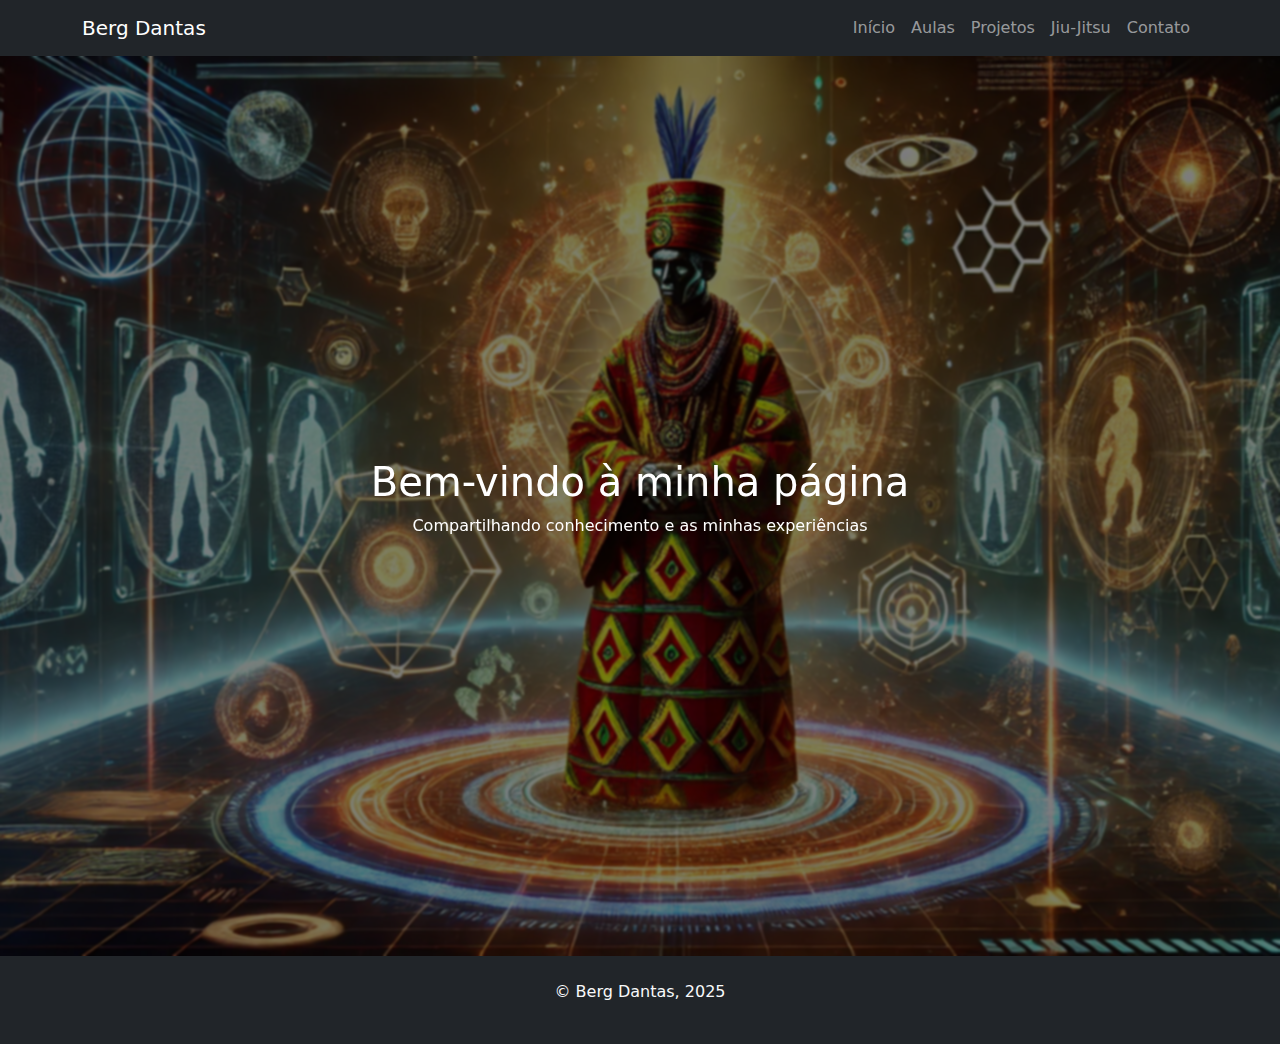
<file: index.html>
<!DOCTYPE html>
<html lang="pt-br">
    <head>
        <meta charset="UTF-8">
        <meta name="viewport" content="width=device-width, initial-scale=1">
        <title>Berg Dantas</title>
        <link href="https://cdn.jsdelivr.net/npm/bootstrap@5.3.0/dist/css/bootstrap.min.css" rel="stylesheet">
        <link href="css/style.css" rel="stylesheet">
        <script src="https://cdn.jsdelivr.net/npm/bootstrap@5.3.0/dist/js/bootstrap.bundle.min.js" refer></script>
    </head>
    <body>
        <nav class="navbar navbar-expand-lg navbar-dark bg-dark fixed-top">
            <div class="container">
                <a class="navbar-brand" href="#">Berg Dantas</a>
                <button class="navbar-toggler" type="button" data-bs-toggle="collapse" data-bs-target="#navbarNav">
                    <span class="navbar-toggler-icon"></span>
                </button>
                <div class="collapse navbar-collapse" id="navbarNav">
                    <ul class="navbar-nav ms-auto">
                        <li class="nav-item"><a class="nav-link" href="./index.html">Início</a></li>
                        <li class="nav-item"><a class="nav-link" href="#">Aulas</a></li>
                        <li class="nav-item"><a class="nav-link" href="html/projetos.html">Projetos</a></li>
                        <li class="nav-item"><a class="nav-link" href="#">Jiu-Jitsu</a></li>
                        <li class="nav-item"><a class="nav-link" href="#">Contato</a></li>
                    </ul>
                </div>
            </div>
        </nav>
        
        <header id="inicio" class="hero">
            <div class="hero-content">
                <h1>Bem-vindo à minha página</h1>
                <p>Compartilhando conhecimento e as minhas experiências</p>
            </div>
        </header>
            
        <footer class="text-center py-4 bg-dark text-light">
            <p>&copy; Berg Dantas, 2025</p>
        </footer>
    </body>
</html>
</file>
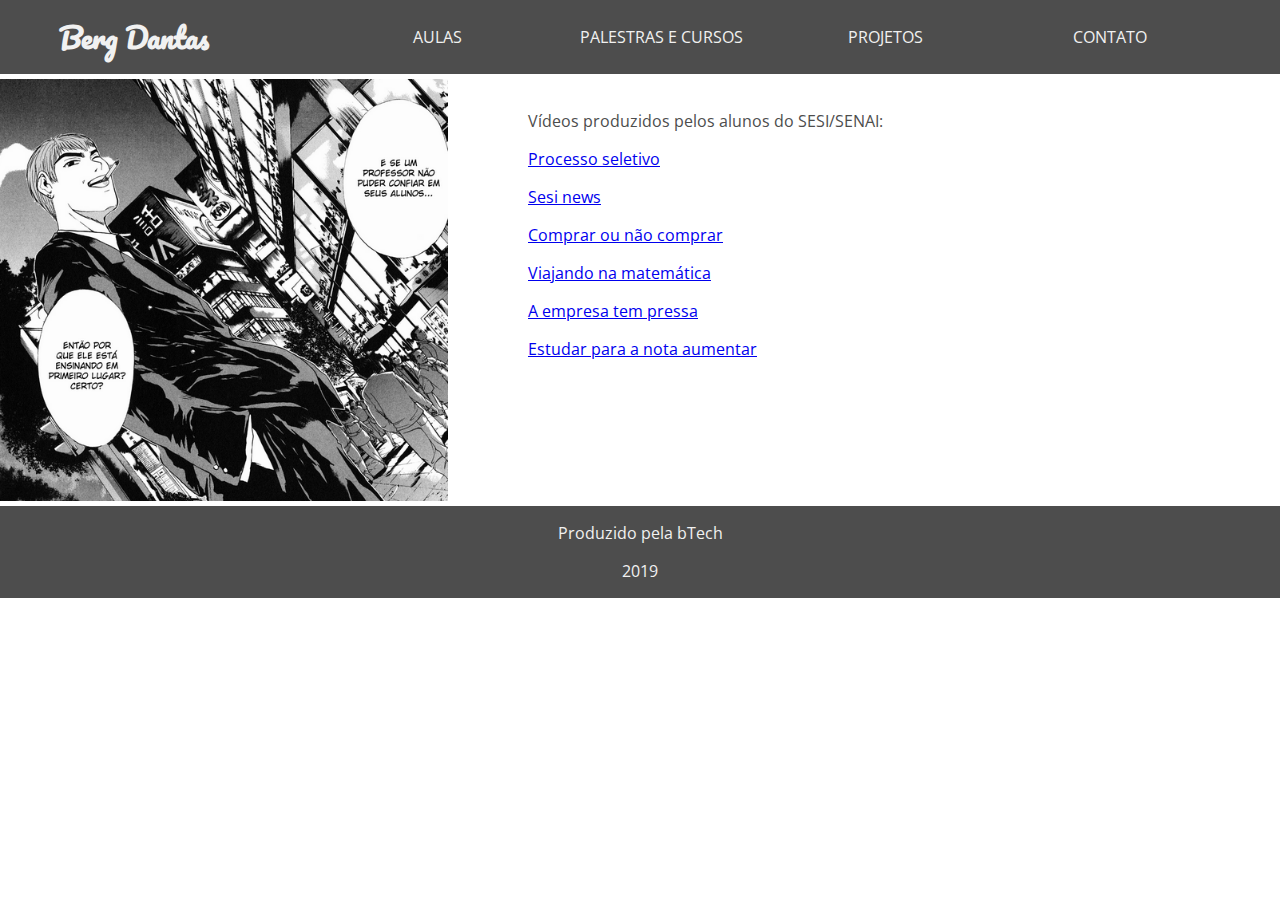
<file: festival.html>
<!DOCTYPE html>
<html lang="pt-br">

<head>
    <meta charset="utf-8" />
    <!-- FONTE ONLINE -->
    <link href='https://fonts.googleapis.com/css?family=Open+Sans:400,700|Roboto+Slab:400,700|Pacifico' rel='stylesheet' type='text/css' />
    <!-- CSS -->
    <link rel="stylesheet" href="css/pageDefinitions.css" />
    <link rel="stylesheet" href="css/menus.css" />
    <meta charset="utf-8">
    <title>Berg Dantas</title>
</head>

<body>
    <!-- CABEÇALHO -->
    <nav class="menuPrincipal">
        <a href="../index.html"> Berg Dantas </a>
        <ul>
            <li> <a href="aulas.html"> AULAS </a></li>
            <li> <a href="palestras_e_cursos.html"> PALESTRAS E CURSOS </a></li>
            <li> <a href="projetos.html"> PROJETOS  </a></li>
            <li> <a href="contato.html"> CONTATO </a></li>
        </ul>
    </nav>
    <!-- CABEÇALHO -->
    <header>
    </header>


    <section class="fotoInicial">
        <img src="images/bg.png" width="100%" />
    </section>
    <section class="txtInicial">
        <p>Vídeos produzidos pelos alunos do SESI/SENAI:</p>
        <p><a href="https://www.youtube.com/watch?v=Nfc-JS5t88c&list=PLiBUAR5Cdi63fuoXIZr7rT44N2dtn5l-B&index=3">Processo seletivo</a></p>
        <p><a href="https://www.youtube.com/watch?v=iBG_j28Cx0o&list=PLiBUAR5Cdi63fuoXIZr7rT44N2dtn5l-B&index=11">Sesi news</a></p>
        <p><a href="https://www.youtube.com/watch?v=DE8xA7H_qcs&list=PLiBUAR5Cdi63fuoXIZr7rT44N2dtn5l-B&index=15">Comprar ou não comprar</a></p>
        <p><a href="https://www.youtube.com/watch?v=bDSsrfgSgGo&list=PLiBUAR5Cdi63fuoXIZr7rT44N2dtn5l-B&index=18">Viajando na matemática</a></p>
        <p><a href="https://www.youtube.com/watch?v=4tSVs5TpZJw&list=PLiBUAR5Cdi63fuoXIZr7rT44N2dtn5l-B&index=19">A empresa tem pressa</a></p>
        <p><a href="https://www.youtube.com/watch?v=lfzj4cCVpO0&list=PLiBUAR5Cdi63fuoXIZr7rT44N2dtn5l-B&index=20">Estudar para a nota aumentar</a></p>
    </section>
    <footer class="fimDaPagina">
        <p>Produzido pela bTech</p>
        <p>2019</p>
    </footer>
</body>

</html>
</file>
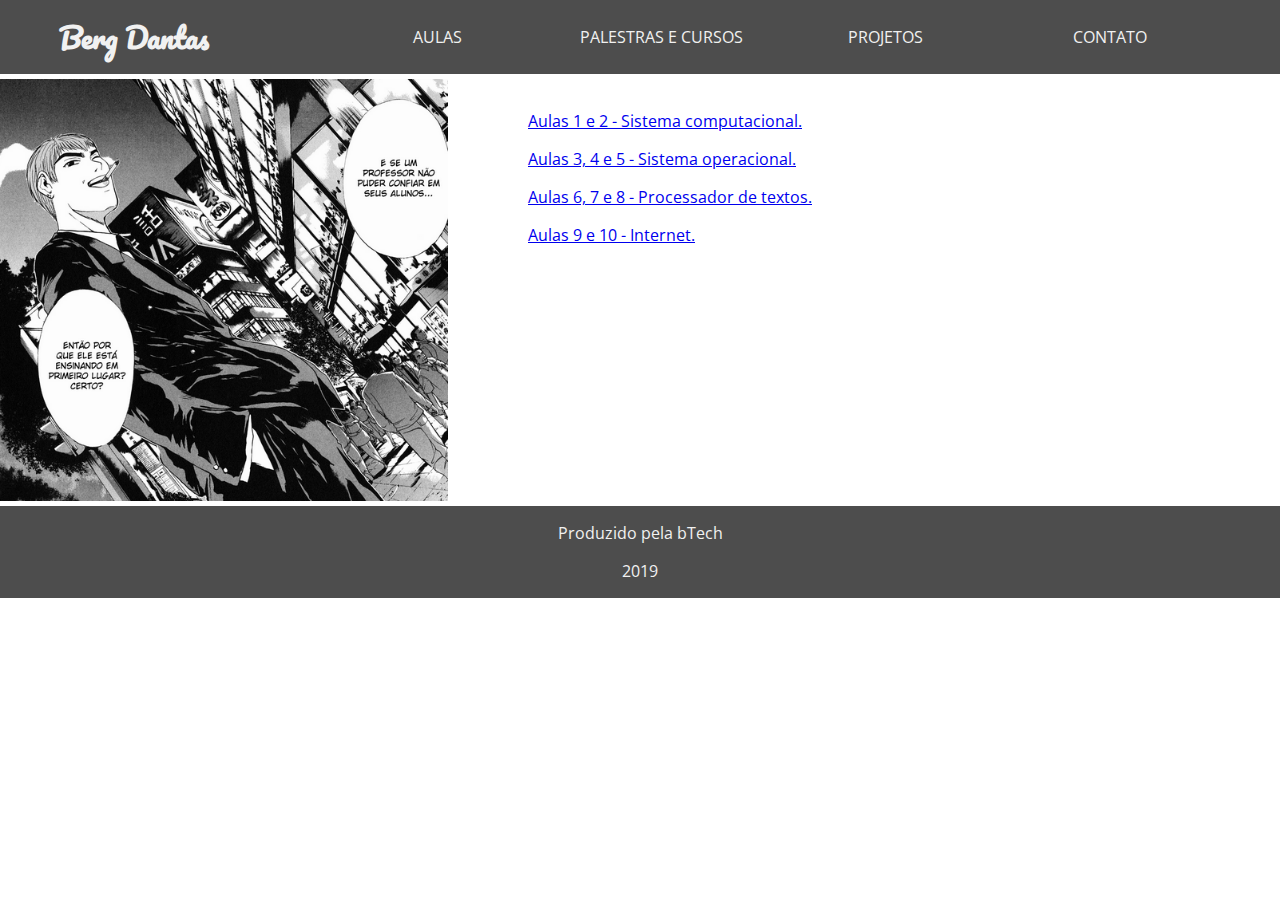
<file: html/2020_CT.html>
<!DOCTYPE html>
<html lang="pt-br">
  <head>
    <meta charset="utf-8"/>
    <!-- FONTE ONLINE -->
    <link href='https://fonts.googleapis.com/css?family=Open+Sans:400,700|Roboto+Slab:400,700|Pacifico' rel='stylesheet' type='text/css'/>
    <!-- CSS -->
    <link rel="stylesheet" href="../css/pageDefinitions.css"/>
    <link rel="stylesheet" href="../css/menus.css"/>
    <meta charset="utf-8">
    <title>Berg Dantas</title>
  </head>
  <body>
    <!-- CABEÇALHO -->
    <nav class="menuPrincipal">
      <a href="../index.html"> Berg Dantas </a>
      <ul>
        <li> <a href="aulas.html"> AULAS </a></li>
        <li> <a href="palestras_e_cursos.html"> PALESTRAS E CURSOS </a></li>
        <li> <a href="projetos.html"> PROJETOS  </a></li>
        <li> <a href="contato.html"> CONTATO </a></li>
      </ul>
    </nav>
    <!-- CABEÇALHO -->
    <header>
    </header>


    <section class="fotoInicial">
      <img src="../images/bg.png" width="100%"/>
    </section>
    <section class="txtInicial">
      <a href="https://www.dropbox.com/s/qxmqzxe5ym7dnos/01.pdf?dl=0"><p>Aulas 1 e 2 - Sistema computacional.</p></a>
      <a href="https://www.dropbox.com/s/hrdir4uqucazahw/02.pdf?dl=0"><p>Aulas 3, 4 e 5 - Sistema operacional.</p></a>
      <a href="https://www.dropbox.com/s/45x49enp014flq7/03.pdf?dl=0"><p>Aulas 6, 7 e 8 - Processador de textos.</p></a>
      <a href="https://www.dropbox.com/s/574c7jrc0i7lpci/04.pdf?dl=0"><p>Aulas 9 e 10 - Internet.</p></a>
    </section>

    <footer class="fimDaPagina">
      <p>Produzido pela bTech</p>
      <p>2019</p>
    </footer>

  </body>
</html>
</file>
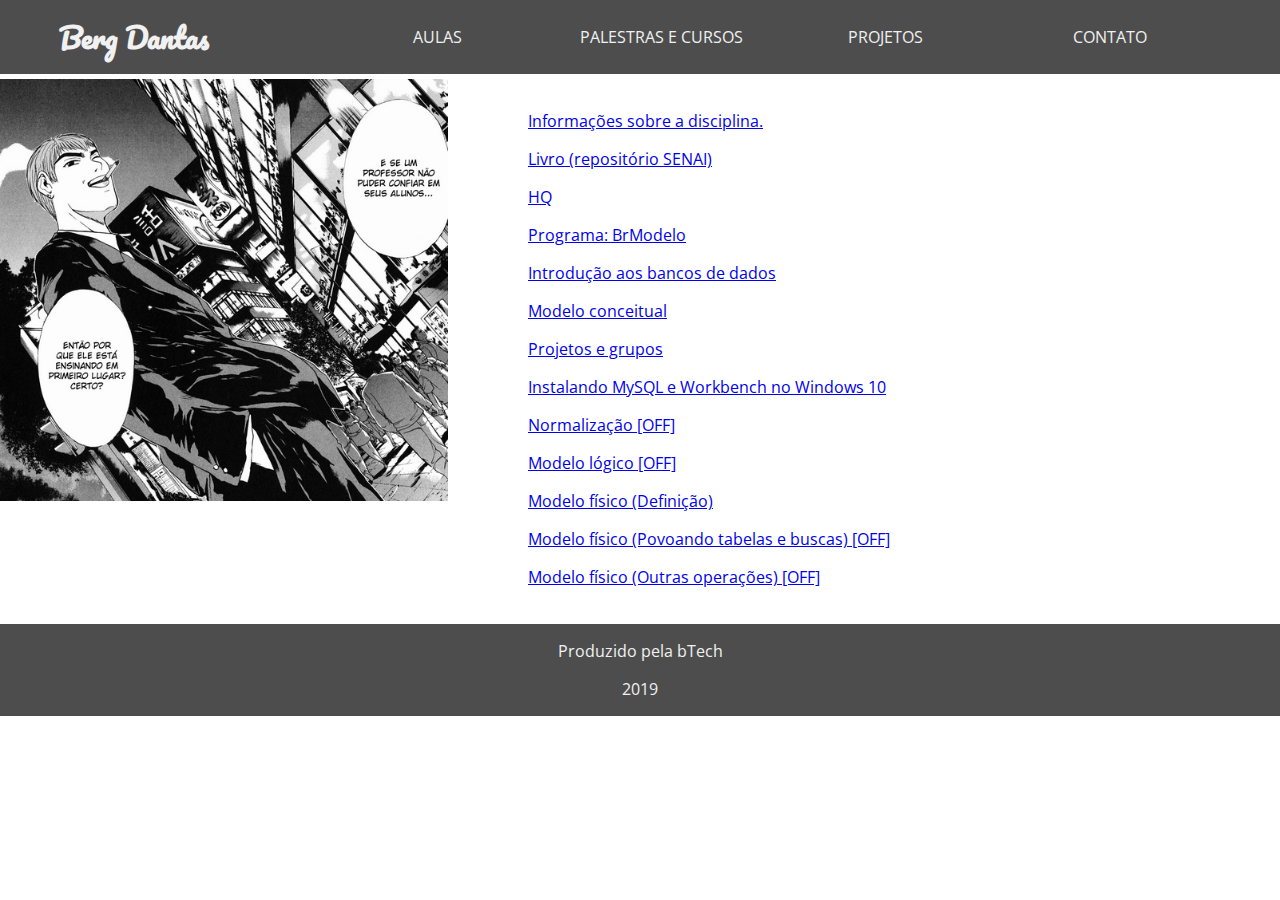
<file: html/2020_CT_BD.html>
<!DOCTYPE html>
<html lang="pt-br">

<head>
    <meta charset="utf-8" />
    <!-- FONTE ONLINE -->
    <link href='https://fonts.googleapis.com/css?family=Open+Sans:400,700|Roboto+Slab:400,700|Pacifico' rel='stylesheet' type='text/css' />
    <!-- CSS -->
    <link rel="stylesheet" href="../css/pageDefinitions.css" />
    <link rel="stylesheet" href="../css/menus.css" />
    <meta charset="utf-8">
    <title>Berg Dantas</title>
</head>

<body>
    <!-- CABEÇALHO -->
    <nav class="menuPrincipal">
        <a href="../index.html"> Berg Dantas </a>
        <ul>
            <li> <a href="aulas.html"> AULAS </a></li>
            <li> <a href="palestras_e_cursos.html"> PALESTRAS E CURSOS </a></li>
            <li> <a href="projetos.html"> PROJETOS  </a></li>
            <li> <a href="contato.html"> CONTATO </a></li>
        </ul>
    </nav>
    <!-- CABEÇALHO -->
    <header>
    </header>


    <section class="fotoInicial">
        <img src="../images/bg.png" width="100%" />
    </section>
    <section class="txtInicial">
        <p><a href="https://www.dropbox.com/s/1n2r7l8id54qc8l/0%20content.pdf?dl=0">Informações sobre a disciplina.</a></p>
        <p><a href="https://digital.mflip.com.br/pub/senai/?numero=9949">Livro (repositório SENAI)</a></p>
        <p><a href="https://www.dropbox.com/s/h2uwg30ulp9qk9k/c1.pdf?dl=0">HQ</a></p>
        <p><a href="https://www.dropbox.com/s/kfj7h3fel0jlmrw/brModelo.jar?dl=0">Programa: BrModelo</a></p>
        <p><a href="https://www.dropbox.com/s/ym1s47zl39il24p/1%20databases%20and%20sgbd.pdf?dl=0">Introdução aos bancos de dados</a></p>
        <p><a href="https://www.dropbox.com/s/ldvz8kwlcrr2s7g/2%20concept.pdf?dl=0">Modelo conceitual</a></p>
        <p><a href="https://www.dropbox.com/s/cllnatntc146akg/conceitual.pdf?dl=0">Projetos e grupos</a> </p>
        <p><a href="https://www.dropbox.com/s/evihixxhy2m5070/my_mywb.mp4?dl=0"> Instalando MySQL e Workbench no Windows 10 </a></p>
        <p><a href="#"> Normalização [OFF]</a></p>
        <p><a href="#"> Modelo lógico [OFF]</a></p>
        <p><a href="https://www.dropbox.com/s/d9535busirmbvqi/5%20sql.pdf?dl=0"> Modelo físico (Definição)</a></p>
        <p><a href="#"> Modelo físico (Povoando tabelas e buscas) [OFF]</a></p>
        <p><a href="#"> Modelo físico (Outras operações) [OFF]</a></p>


        <!--<p><a href="#"> A </a></p><-->

    </section>
    <footer class="fimDaPagina">
        <p>Produzido pela bTech</p>
        <p>2019</p>
    </footer>

</body>

</html>
</file>
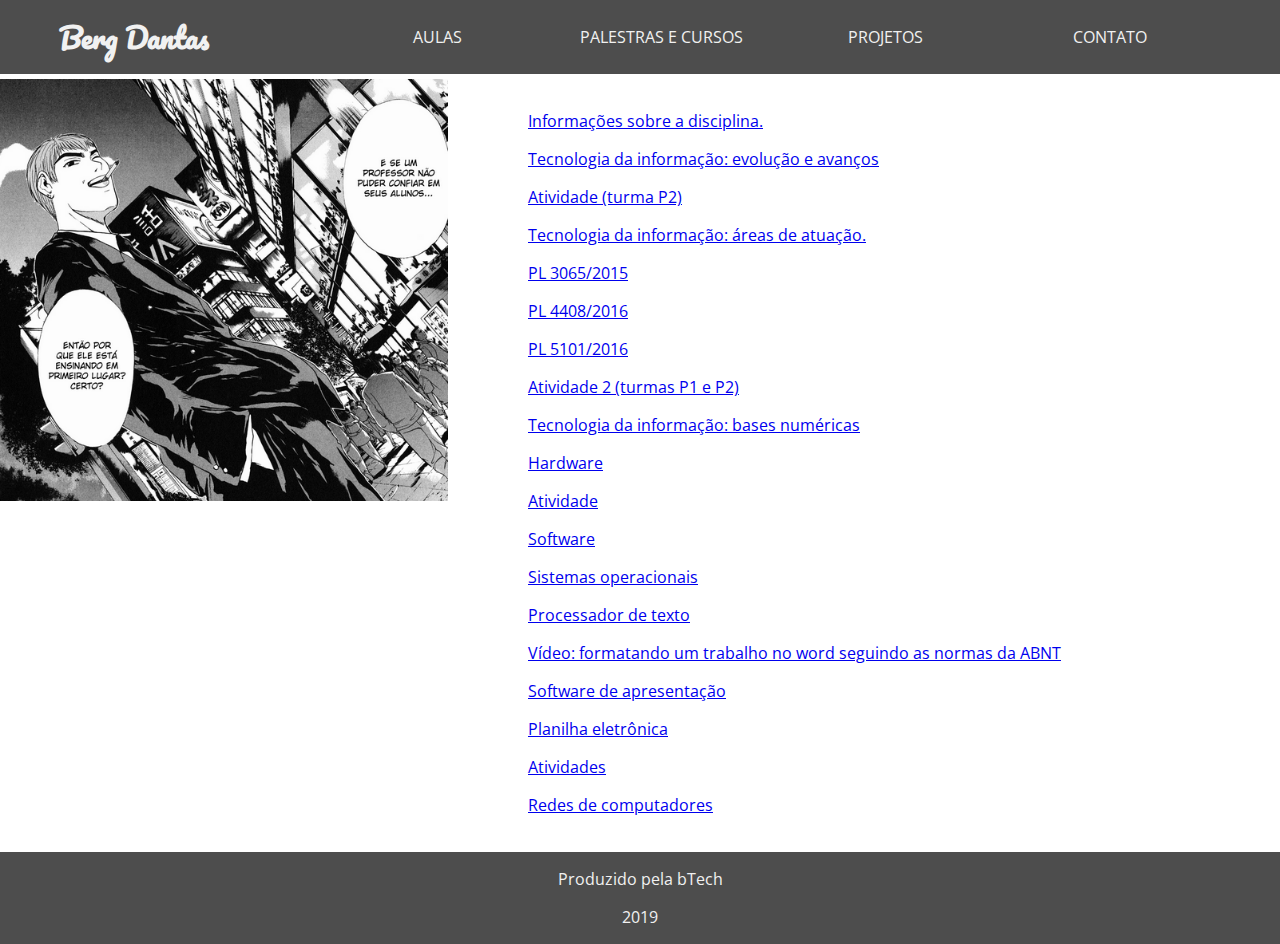
<file: html/2020_CT_FTI.html>
<!DOCTYPE html>
<html lang="pt-br">

<head>
    <meta charset="utf-8" />
    <!-- FONTE ONLINE -->
    <link href='https://fonts.googleapis.com/css?family=Open+Sans:400,700|Roboto+Slab:400,700|Pacifico' rel='stylesheet' type='text/css' />
    <!-- CSS -->
    <link rel="stylesheet" href="../css/pageDefinitions.css" />
    <link rel="stylesheet" href="../css/menus.css" />
    <meta charset="utf-8">
    <title>Berg Dantas</title>
</head>

<body>
    <!-- CABEÇALHO -->
    <nav class="menuPrincipal">
        <a href="../index.html"> Berg Dantas </a>
        <ul>
            <li> <a href="aulas.html"> AULAS </a></li>
            <li> <a href="palestras_e_cursos.html"> PALESTRAS E CURSOS </a></li>
            <li> <a href="projetos.html"> PROJETOS  </a></li>
            <li> <a href="contato.html"> CONTATO </a></li>
        </ul>
    </nav>
    <!-- CABEÇALHO -->
    <header>
    </header>


    <section class="fotoInicial">
        <img src="../images/bg.png" width="100%" />
    </section>
    <section class="txtInicial">
        <p><a href="https://www.dropbox.com/s/qqrhbohumuuukua/0.pdf?dl=0">Informações sobre a disciplina.</a></p>

        <p><a href="https://www.dropbox.com/s/mudft4yy2muouum/1.pdf?dl=0">Tecnologia da informação: evolução e avanços</a></p>
        <p><a href="https://www.dropbox.com/s/9mlniq9bc5dhsv3/atividade1.pdf?dl=0">Atividade (turma P2)</a></p>

        <p><a href="https://www.dropbox.com/s/un13mruyq65ao8m/2a.pdf?dl=0">Tecnologia da informação: áreas de atuação.</a></p>
        <p><a href="https://www.dropbox.com/s/ido8suwr7o3un8f/2.%20PL%2030652015.pdf?dl=0">PL 3065/2015</a></p>
        <p><a href="https://www.dropbox.com/s/cdm9o4399dvpr8b/2.%20PL%2044082016.pdf?dl=0">PL 4408/2016</a></p>
        <p><a href="https://www.dropbox.com/s/02fibzufrulvglk/2.%20PL%2051012016.pdf?dl=0">PL 5101/2016</a></p>

        <p><a href="https://www.dropbox.com/s/a68uuq2x9sn0m7n/Atividade2.pdf?dl=0">Atividade 2 (turmas P1 e P2)</a></p>
        <p><a href="https://www.dropbox.com/s/vm1700yvyuuphcq/2b.pdf?dl=0">Tecnologia da informação: bases numéricas</a></p>
        <p><a href="https://www.dropbox.com/s/6tlm6c7zuqj70zq/3a.pdf?dl=0">Hardware</a></p>
        <p> <a href="https://www.dropbox.com/s/ap32nof43vcembn/Atividade3.pdf?dl=0"> Atividade </a> </p>
        <p> <a href="#"> Software </a> </p>
        <p> <a href="#"> Sistemas operacionais </a> </p>
        <p> <a href="#"> Processador de texto </a> </p>
        <p> <a href="#"> Vídeo: formatando um trabalho no word seguindo as normas da ABNT </a> </p>
        <p> <a href="#"> Software de apresentação </a> </p>
        <p> <a href="#"> Planilha eletrônica </a> </p>
        <p> <a href="#"> Atividades </a> </p>
        <p> <a href="#"> Redes de computadores </a> </p>
    </section>

    <footer class="fimDaPagina">
        <p>Produzido pela bTech</p>
        <p>2019</p>
    </footer>

</body>

</html>
</file>
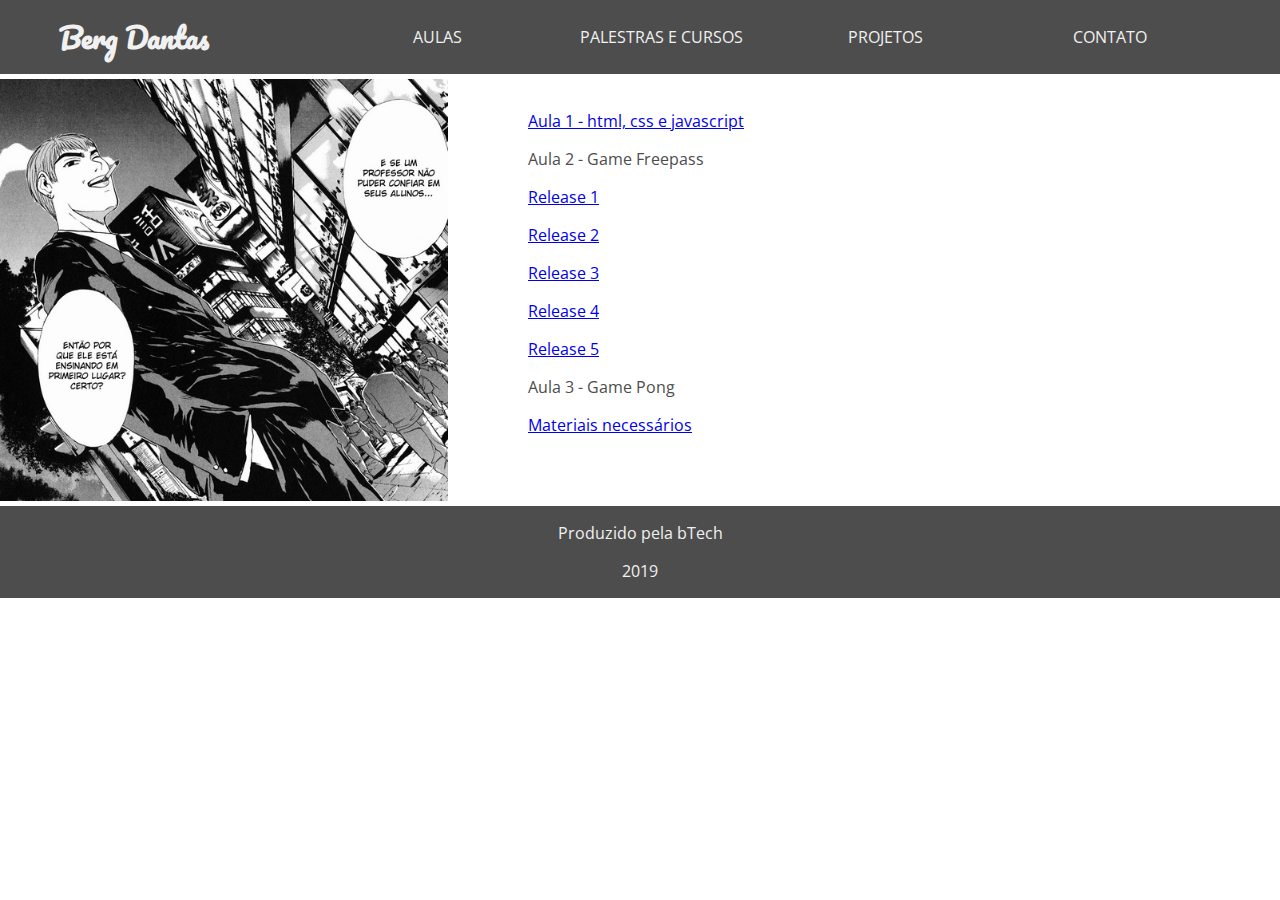
<file: html/2020_educafro.html>
<!DOCTYPE html>
<html lang="pt-br">
  <head>
    <meta charset="utf-8"/>
    <!-- FONTE ONLINE -->
    <link href='https://fonts.googleapis.com/css?family=Open+Sans:400,700|Roboto+Slab:400,700|Pacifico' rel='stylesheet' type='text/css'/>
    <!-- CSS -->
    <link rel="stylesheet" href="../css/pageDefinitions.css"/>
    <link rel="stylesheet" href="../css/menus.css"/>
    <meta charset="utf-8">
    <title>Berg Dantas</title>
  </head>
  <body>
    <!-- CABEÇALHO -->
    <nav class="menuPrincipal">
      <a href="../index.html"> Berg Dantas </a>
      <ul>
        <li> <a href="aulas.html"> AULAS </a></li>
        <li> <a href="palestras_e_cursos.html"> PALESTRAS E CURSOS </a></li>
        <li> <a href="projetos.html"> PROJETOS  </a></li>
        <li> <a href="contato.html"> CONTATO </a></li>
      </ul>
    </nav>
    <!-- CABEÇALHO -->
    <header>
    </header>


    <section class="fotoInicial">
      <img src="../images/bg.png" width="100%"/>
    </section>
    <section class="txtInicial">
        <a href="https://www.dropbox.com/s/jn1e0k834ukeo30/aula1.zip?dl=0"><p>Aula 1 - html, css e javascript</p></a>  
        <p>Aula 2 - Game Freepass</p>   
        <a href="https://www.dropbox.com/s/h98myb3l8r30x0q/aula2_release1.zip?dl=0"><p>Release 1</p></a>
        <a href="https://www.dropbox.com/s/p39saruour9hxsg/aula2_release2.zip?dl=0"><p>Release 2</p></a>
        <a href="https://www.dropbox.com/s/97w352jjtrgfqij/aula2_release3.zip?dl=0"><p>Release 3</p></a>
        <a href="https://www.dropbox.com/s/twp576f63hpdkiz/aula2_release4.zip?dl=0"><p>Release 4</p></a>
        <a href="https://www.dropbox.com/s/u1y84r9bn6v335l/aula2_release5.zip?dl=0"><p>Release 5</p></a>
        <p>Aula 3 - Game Pong</p>   
        <a href="https://www.dropbox.com/sh/ijmb417i2tpz34y/AACJoEHsh5_9bi0kWkD7YaaFa?dl=0"><p>Materiais necessários</p></a>
    </section>

    <footer class="fimDaPagina">
      <p>Produzido pela bTech</p>
      <p>2019</p>
    </footer>

  </body>
</html>
</file>
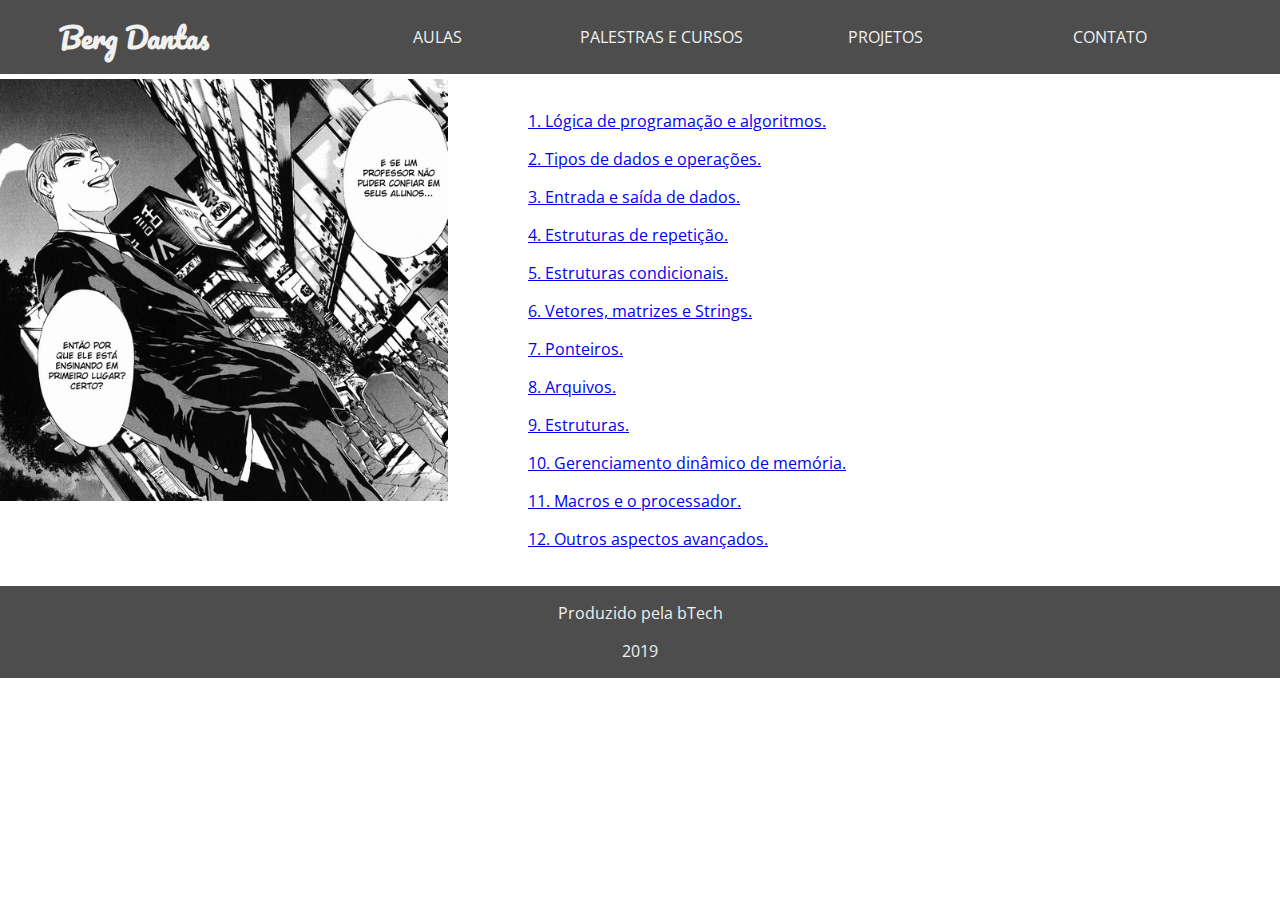
<file: html/2020_LP.html>
<!DOCTYPE html>
<html lang="pt-br">
  <head>
    <meta charset="utf-8"/>
    <!-- FONTE ONLINE -->
    <link href='https://fonts.googleapis.com/css?family=Open+Sans:400,700|Roboto+Slab:400,700|Pacifico' rel='stylesheet' type='text/css'/>
    <!-- CSS -->
    <link rel="stylesheet" href="../css/pageDefinitions.css"/>
    <link rel="stylesheet" href="../css/menus.css"/>
    <meta charset="utf-8">
    <title>Berg Dantas</title>
  </head>
  <body>
    <!-- CABEÇALHO -->
    <nav class="menuPrincipal">
      <a href="../index.html"> Berg Dantas </a>
      <ul>
        <li> <a href="aulas.html"> AULAS </a></li>
        <li> <a href="palestras_e_cursos.html"> PALESTRAS E CURSOS </a></li>
        <li> <a href="projetos.html"> PROJETOS  </a></li>
        <li> <a href="contato.html"> CONTATO </a></li>
      </ul>
    </nav>
    <!-- CABEÇALHO -->
    <header>
    </header>


    <section class="fotoInicial">
      <img src="../images/bg.png" width="100%"/>
    </section>
    <section class="txtInicial">
      <a href="#"><p>1. Lógica de programação e algoritmos.</p></a>
      <a href="#"><p>2. Tipos de dados e operações.</p></a>
      <a href="#"><p>3. Entrada e saída de dados.</p></a>
      <a href="#"><p>4. Estruturas de repetição.</p></a>
      <a href="#"><p>5. Estruturas condicionais.</p></a>
      <a href="#"><p>6. Vetores, matrizes e Strings.</p></a>
      <a href="#"><p>7. Ponteiros.</p></a>
      <a href="#"><p>8. Arquivos.</p></a>
      <a href="#"><p>9. Estruturas.</p></a>
      <a href="#"><p>10. Gerenciamento dinâmico de memória.</p></a>
      <a href="#"><p>11. Macros e o processador.</p></a>
      <a href="#"><p>12. Outros aspectos avançados.</p></a>
    </section>

    <footer class="fimDaPagina">
      <p>Produzido pela bTech</p>
      <p>2019</p>
    </footer>

  </body>
</html>
</file>
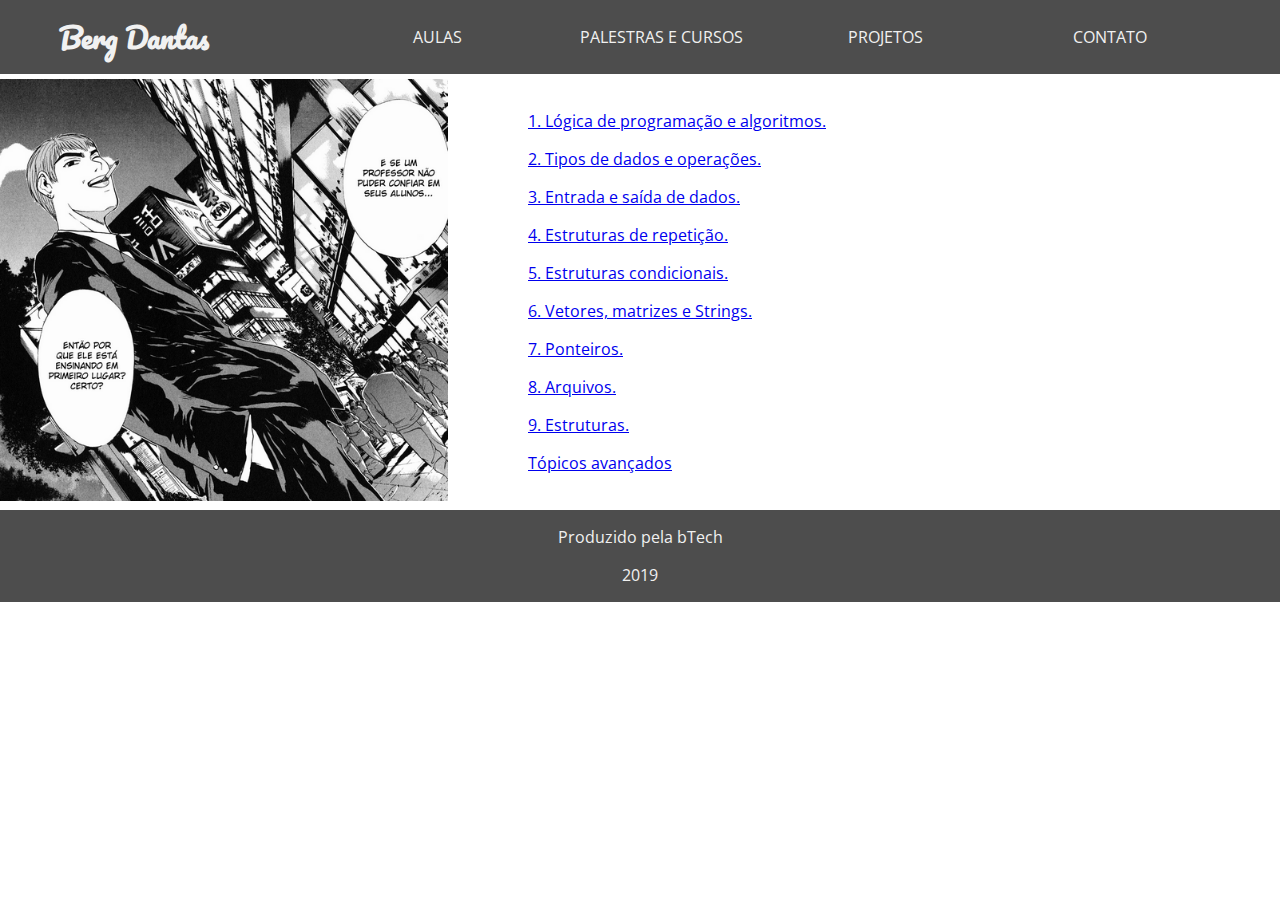
<file: html/2020_LP1.html>
<!DOCTYPE html>
<html lang="pt-br">
  <head>
    <meta charset="utf-8"/>
    <!-- FONTE ONLINE -->
    <link href='https://fonts.googleapis.com/css?family=Open+Sans:400,700|Roboto+Slab:400,700|Pacifico' rel='stylesheet' type='text/css'/>
    <!-- CSS -->
    <link rel="stylesheet" href="../css/pageDefinitions.css"/>
    <link rel="stylesheet" href="../css/menus.css"/>
    <meta charset="utf-8">
    <title>Berg Dantas</title>
  </head>
  <body>
    <!-- CABEÇALHO -->
    <nav class="menuPrincipal">
      <a href="../index.html"> Berg Dantas </a>
      <ul>
        <li> <a href="aulas.html"> AULAS </a></li>
        <li> <a href="palestras_e_cursos.html"> PALESTRAS E CURSOS </a></li>
        <li> <a href="projetos.html"> PROJETOS  </a></li>
        <li> <a href="contato.html"> CONTATO </a></li>
      </ul>
    </nav>
    <!-- CABEÇALHO -->
    <header>
    </header>


    <section class="fotoInicial">
      <img src="../images/bg.png" width="100%"/>
    </section>
    <section class="txtInicial">
      <a href="#"><p>1. Lógica de programação e algoritmos.</p></a>
      <a href="#"><p>2. Tipos de dados e operações.</p></a>
      <a href="#"><p>3. Entrada e saída de dados.</p></a>
      <a href="#"><p>4. Estruturas de repetição.</p></a>
      <a href="#"><p>5. Estruturas condicionais.</p></a>
      <a href="#"><p>6. Vetores, matrizes e Strings.</p></a>
      <a href="#"><p>7. Ponteiros.</p></a>
      <a href="#"><p>8. Arquivos.</p></a>
      <a href="#"><p>9. Estruturas.</p></a>
      <a href="2020_LP2.html"><p> Tópicos avançados</p></a>
        </section>

    <footer class="fimDaPagina">
      <p>Produzido pela bTech</p>
      <p>2019</p>
    </footer>

  </body>
</html>
</file>
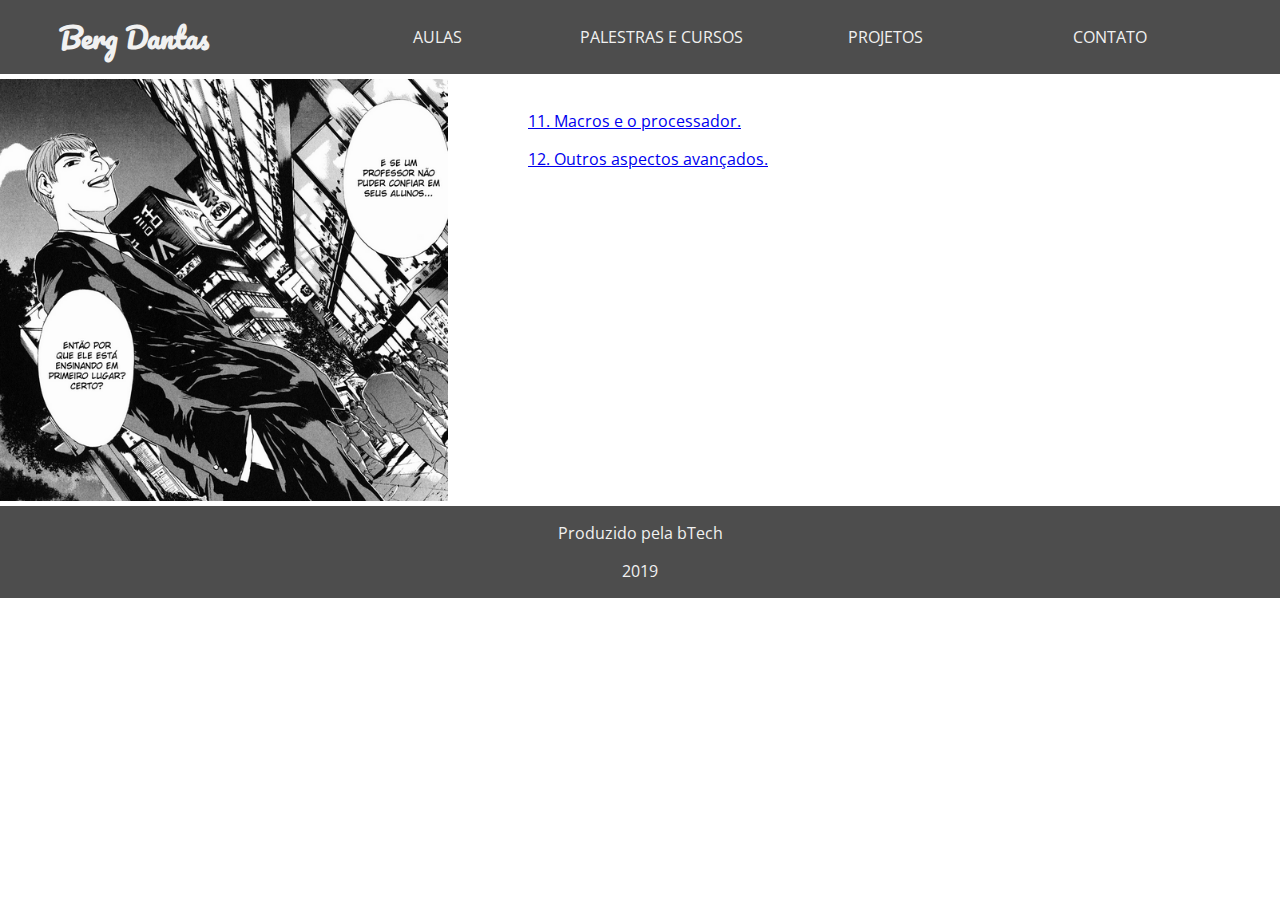
<file: html/2020_LP2.html>
<!DOCTYPE html>
<html lang="pt-br">
  <head>
    <meta charset="utf-8"/>
    <!-- FONTE ONLINE -->
    <link href='https://fonts.googleapis.com/css?family=Open+Sans:400,700|Roboto+Slab:400,700|Pacifico' rel='stylesheet' type='text/css'/>
    <!-- CSS -->
    <link rel="stylesheet" href="../css/pageDefinitions.css"/>
    <link rel="stylesheet" href="../css/menus.css"/>
    <meta charset="utf-8">
    <title>Berg Dantas</title>
  </head>
  <body>
    <!-- CABEÇALHO -->
    <nav class="menuPrincipal">
      <a href="../index.html"> Berg Dantas </a>
      <ul>
        <li> <a href="aulas.html"> AULAS </a></li>
        <li> <a href="palestras_e_cursos.html"> PALESTRAS E CURSOS </a></li>
        <li> <a href="projetos.html"> PROJETOS  </a></li>
        <li> <a href="contato.html"> CONTATO </a></li>
      </ul>
    </nav>
    <!-- CABEÇALHO -->
    <header>
    </header>


    <section class="fotoInicial">
      <img src="../images/bg.png" width="100%"/>
    </section>
    <section class="txtInicial">
      <a href="#"><p>11. Macros e o processador.</p></a>
      <a href="#"><p>12. Outros aspectos avançados.</p></a>
    </section>

    <footer class="fimDaPagina">
      <p>Produzido pela bTech</p>
      <p>2019</p>
    </footer>

  </body>
</html>
</file>
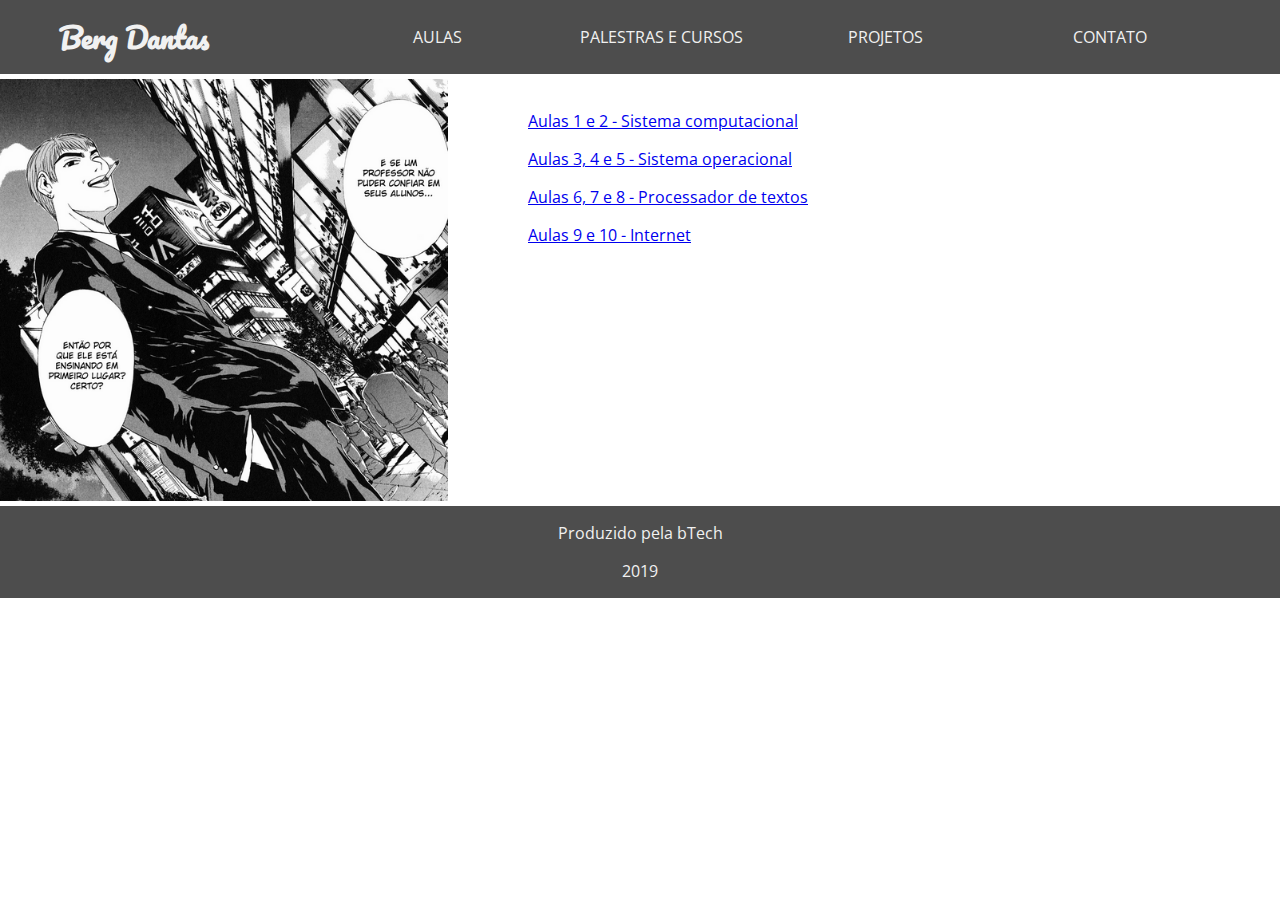
<file: html/2020_SESI.html>
<!DOCTYPE html>
<html lang="pt-br">
  <head>
    <meta charset="utf-8"/>
    <!-- FONTE ONLINE -->
    <link href='https://fonts.googleapis.com/css?family=Open+Sans:400,700|Roboto+Slab:400,700|Pacifico' rel='stylesheet' type='text/css'/>
    <!-- CSS -->
    <link rel="stylesheet" href="../css/pageDefinitions.css"/>
    <link rel="stylesheet" href="../css/menus.css"/>
    <meta charset="utf-8">
    <title>Berg Dantas</title>
  </head>
  <body>
    <!-- CABEÇALHO -->
    <nav class="menuPrincipal">
      <a href="../index.html"> Berg Dantas </a>
      <ul>
        <li> <a href="aulas.html"> AULAS </a></li>
        <li> <a href="palestras_e_cursos.html"> PALESTRAS E CURSOS </a></li>
        <li> <a href="projetos.html"> PROJETOS  </a></li>
        <li> <a href="contato.html"> CONTATO </a></li>
      </ul>
    </nav>
    <!-- CABEÇALHO -->
    <header>
    </header>


    <section class="fotoInicial">
      <img src="../images/bg.png" width="100%"/>
    </section>
    <section class="txtInicial">
      <a href="https://www.dropbox.com/s/qxmqzxe5ym7dnos/01.pdf?dl=0"><p>Aulas 1 e 2 - Sistema computacional</p></a>
      <a href="https://www.dropbox.com/s/hrdir4uqucazahw/02.pdf?dl=0"><p>Aulas 3, 4 e 5 - Sistema operacional</p></a>
      <a href="https://www.dropbox.com/s/45x49enp014flq7/03.pdf?dl=0"><p>Aulas 6, 7 e 8 - Processador de textos</p></a>
      <a href="https://www.dropbox.com/s/574c7jrc0i7lpci/04.pdf?dl=0"><p>Aulas 9 e 10 - Internet</p></a>
    </section>

    <footer class="fimDaPagina">
      <p>Produzido pela bTech</p>
      <p>2019</p>
    </footer>

  </body>
</html>
</file>
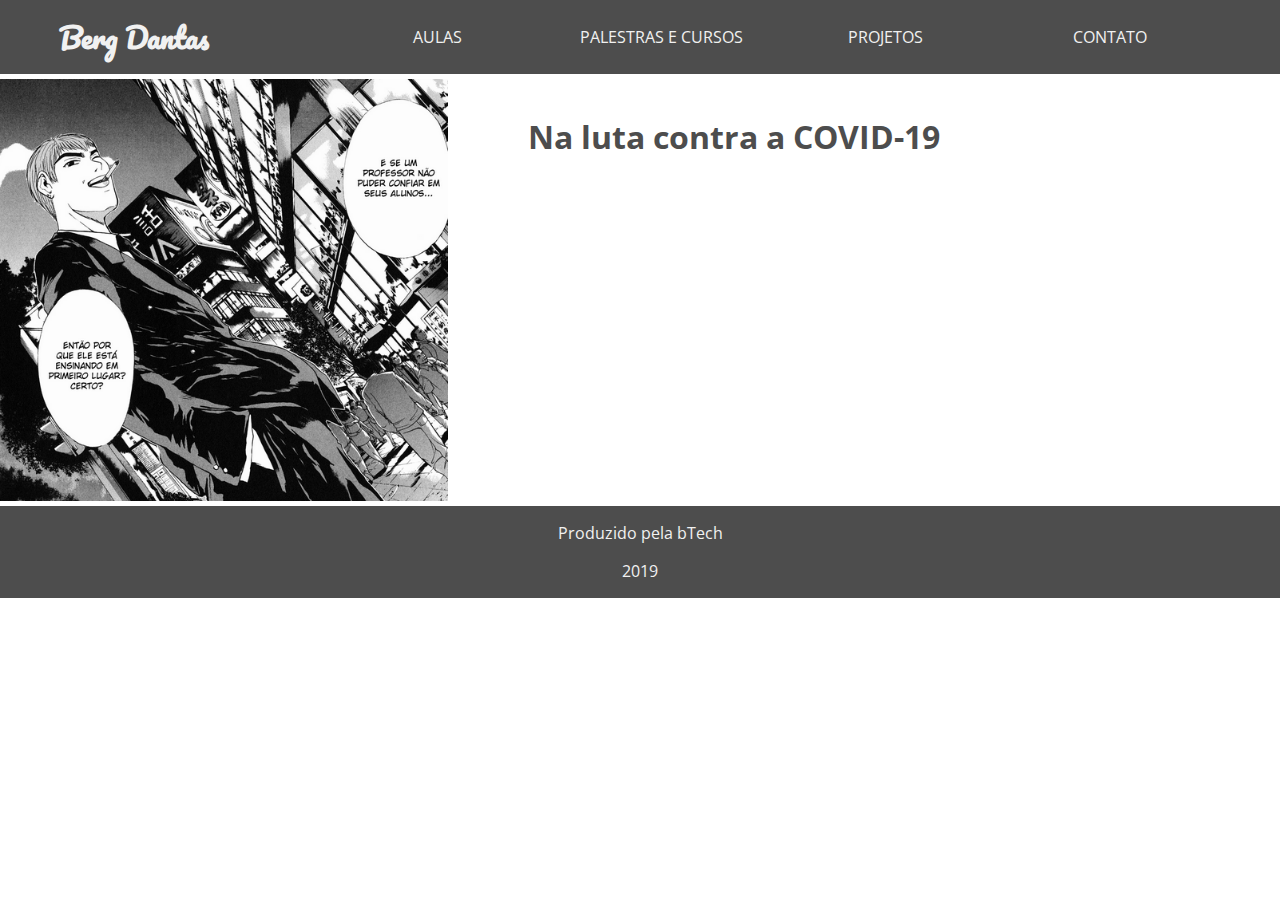
<file: html/aulas.html>
<!DOCTYPE html>
<html lang="pt-br">
  <head>
    <meta charset="utf-8"/>
    <!-- FONTE ONLINE -->
    <link href='https://fonts.googleapis.com/css?family=Open+Sans:400,700|Roboto+Slab:400,700|Pacifico' rel='stylesheet' type='text/css'/>
    <!-- CSS -->
    <link rel="stylesheet" href="../css/pageDefinitions.css"/>
    <link rel="stylesheet" href="../css/menus.css"/>
    <meta charset="utf-8">
    <title>Berg Dantas</title>
  </head>
  <body>
    <!-- CABEÇALHO -->
    <nav class="menuPrincipal">
      <a href="../index.html"> Berg Dantas </a>
      <ul>
        <li> <a href="aulas.html"> AULAS </a></li>
        <li> <a href="palestras_e_cursos.html"> PALESTRAS E CURSOS </a></li>
        <li> <a href="projetos.html"> PROJETOS  </a></li>
        <li> <a href="contato.html"> CONTATO </a></li>
      </ul>
    </nav>
    <!-- CABEÇALHO -->
    <header>
    </header>


    <section class="fotoInicial">
      <img src="../images/bg.png" width="100%"/>
    </section>
    <section class="txtInicial">
      <!-- <a href="2020_SESI.html"><p>2020 - SESI</p></a> -->
      <h1> Na luta contra a COVID-19</h1>
    <!--  <a href="informatica_basica.html"><p>Informática básica</p></a>
      <a href="algoritmos.html"><p>Algoritmos</p></a>
      <a href="nocoes_de_eletronica.html"><p>Noções de eletrônica</p></a>
      <a href="programacao_orientada_a_objetos.html"><p>Programação orientada a objetos</p></a>
      <a href="programacao_web.html"><p>Programação WEB</p></a>
      <a href="tec_imp_de_redes.html"><p>Tecnologia de implementação de redes</p></a>
      <a href="banco_de_dados1.html"><p>Banco de dados 1</p></a>
      <a href="banco_de_dados2.html"><p>Banco de dados 2</p></a>
      <a href="desenvolvimento_de_sistemas.html"> <p>Desenvolvimento de sistemas</p></a>
      <a href="orientacoes.html"><p>Orientações</p></a>

      <p> Em construção! </p>-->

    </section>

    <footer class="fimDaPagina">
      <p>Produzido pela bTech</p>
      <p>2019</p>
    </footer>

  </body>
</html>
</file>
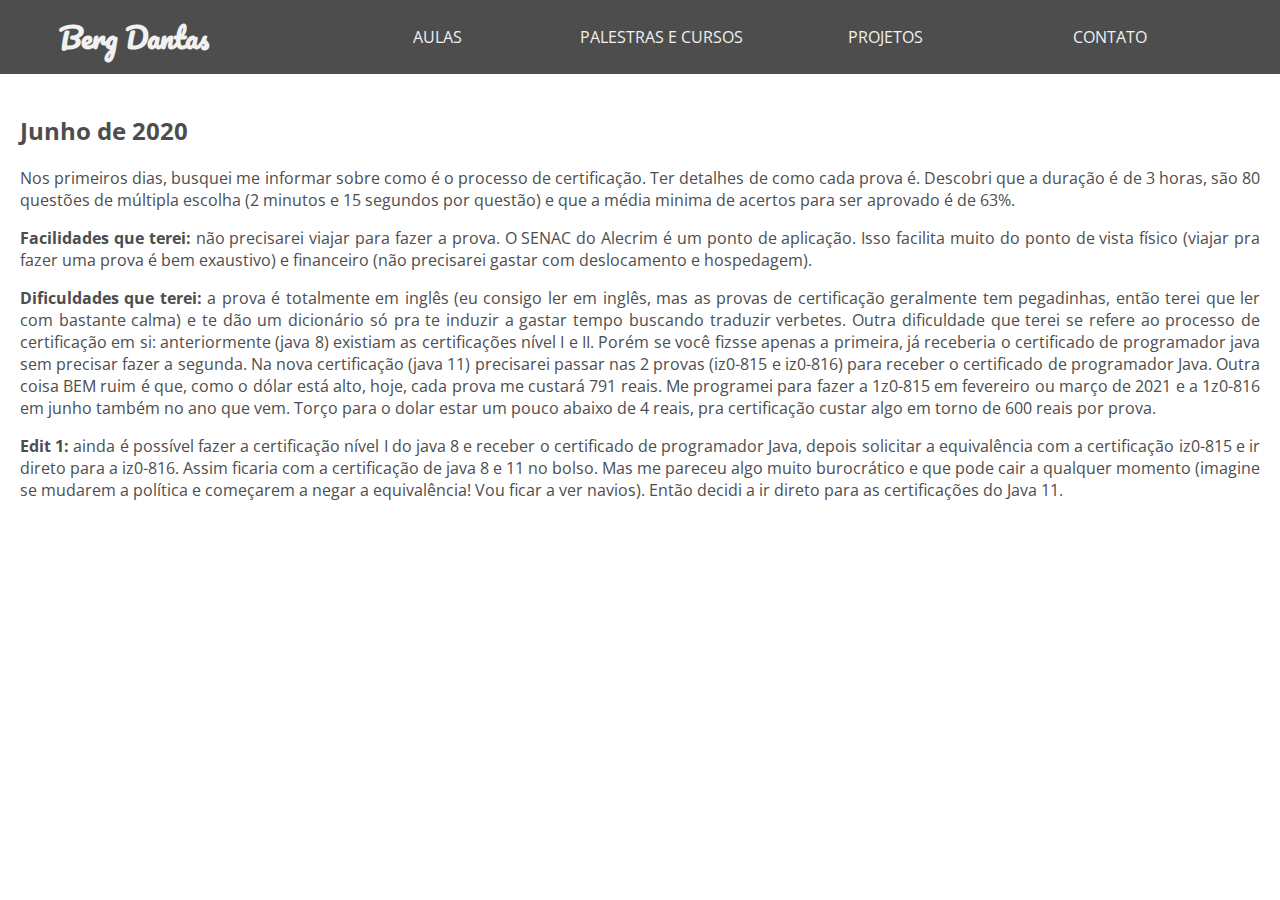
<file: html/certificacaoJava.html>
<!DOCTYPE html>
<html lang="pt-br">
  <head>
    <meta charset="utf-8"/>
    <!-- FONTE ONLINE -->
    <link href='https://fonts.googleapis.com/css?family=Open+Sans:400,700|Roboto+Slab:400,700|Pacifico' rel='stylesheet' type='text/css'/>
    <!-- CSS -->
    <link rel="stylesheet" href="../css/pageDefinitions.css"/>
    <link rel="stylesheet" href="../css/menus.css"/>
    <meta charset="utf-8">
    <title>Berg Dantas</title>
  </head>
  <body>
    <!-- CABEÇALHO -->
    <nav class="menuPrincipal">
      <a href="../index.html"> Berg Dantas </a>
      <ul>
        <li> <a href="aulas.html"> AULAS </a></li>
        <li> <a href="palestras_e_cursos.html"> PALESTRAS E CURSOS </a></li>
        <li> <a href="projetos.html"> PROJETOS  </a></li>
        <li> <a href="contato.html"> CONTATO </a></li>
      </ul>
    </nav>
    <!-- CABEÇALHO -->
    <header>

      <section class="txtDiario">
        <h2> Junho de 2020 </h2>
        <p> Nos primeiros dias, busquei me informar sobre como é o processo de certificação. Ter detalhes de como cada prova é. Descobri que a duração é de 3 horas, são 80 questões de múltipla escolha (2 minutos e 15 segundos por questão) e que a média minima de acertos para ser aprovado é de 63%. </p>
        <p><strong>Facilidades que terei:</strong> não precisarei viajar para fazer a prova. O SENAC do Alecrim é um ponto de aplicação. Isso facilita muito do ponto de vista físico (viajar pra fazer uma prova é bem exaustivo) e financeiro (não precisarei gastar com deslocamento e hospedagem).</p>
        <p><strong>Dificuldades que terei:</strong> a prova é totalmente em inglês (eu consigo ler em inglês, mas as provas de certificação geralmente tem pegadinhas, então terei que ler com bastante calma) e te dão um dicionário só pra te induzir a gastar tempo buscando traduzir verbetes. Outra dificuldade que terei se refere ao processo de certificação em si: anteriormente (java 8) existiam as certificações nível I e II. Porém se você fizsse apenas a primeira, já receberia o certificado de programador java sem precisar fazer a segunda. Na nova certificação (java 11) precisarei passar nas 2 provas (iz0-815 e iz0-816) para receber o certificado de programador Java. Outra coisa BEM ruim é que, como o dólar está alto, hoje, cada prova me custará 791 reais. Me programei para fazer a 1z0-815 em fevereiro ou março de 2021 e a 1z0-816 em junho também no ano que vem. Torço para o dolar estar um pouco abaixo de 4 reais, pra certificação custar algo em torno de 600 reais por prova. </p>
        <p><strong> Edit 1: </strong> ainda é possível fazer a certificação nível I do java 8 e receber o certificado de programador Java, depois solicitar a equivalência com a certificação iz0-815 e ir direto para a iz0-816. Assim ficaria com a certificação de java 8 e 11 no bolso. Mas me pareceu algo muito burocrático e que pode cair a qualquer momento (imagine se mudarem a política e começarem a negar a equivalência! Vou ficar a ver navios). Então decidi a ir direto para as certificações do Java 11.</p>
      </section>
    <!--  <footer class="fimDaPagina">
        <p>Produzido pela bTech</p>
        <p>2019</p>
      </footer>
    -->
    </body>
  </html>
</file>
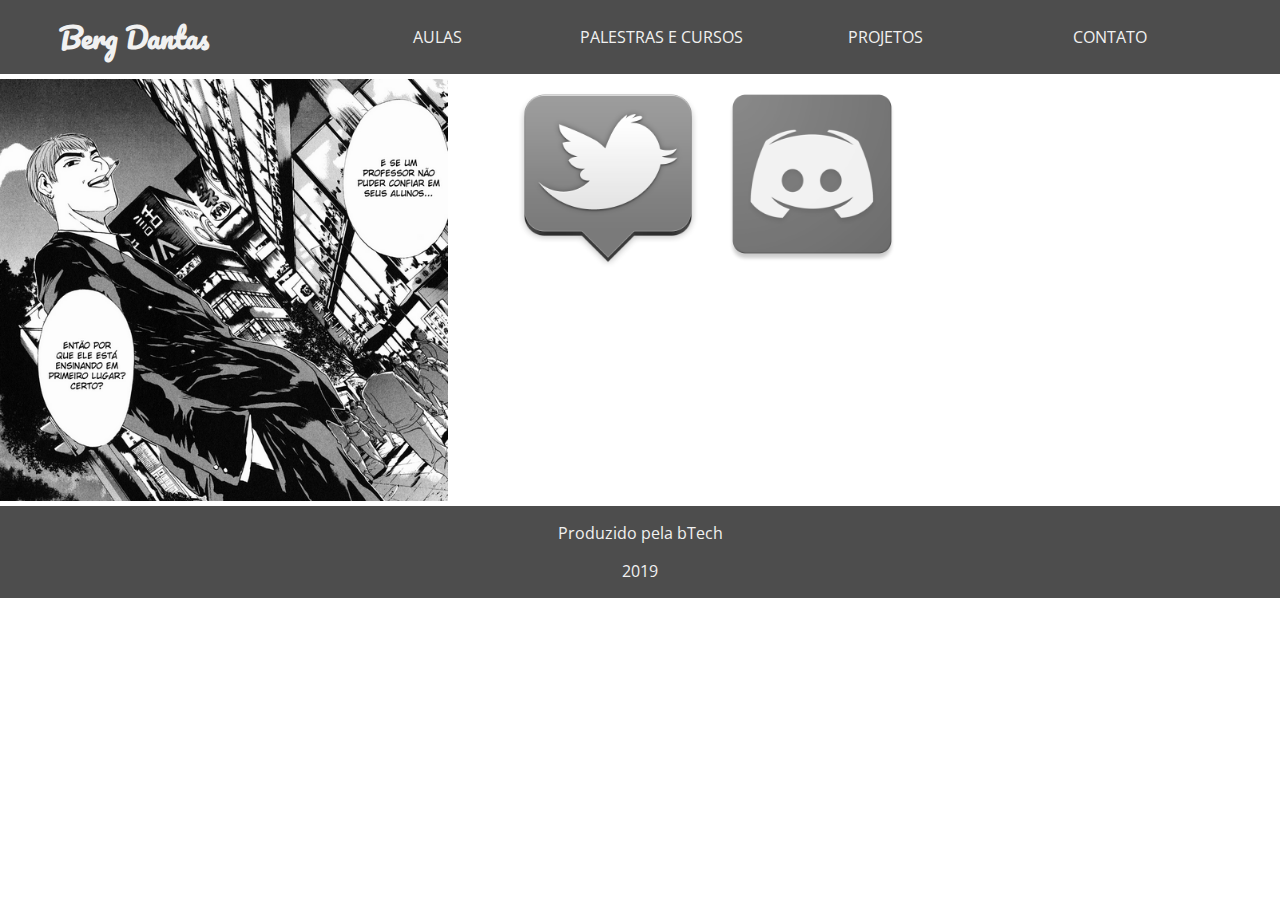
<file: html/contato.html>
<!DOCTYPE html>
<html lang="pt-br">
  <head>
    <meta charset="utf-8"/>
    <!-- FONTE ONLINE -->
    <link href='https://fonts.googleapis.com/css?family=Open+Sans:400,700|Roboto+Slab:400,700|Pacifico' rel='stylesheet' type='text/css'/>
    <!-- CSS -->
    <link rel="stylesheet" href="../css/pageDefinitions.css"/>
    <link rel="stylesheet" href="../css/menus.css"/>
    <meta charset="utf-8">
    <title>Berg Dantas</title>
  </head>
  <body>
    <!-- CABEÇALHO -->
    <nav class="menuPrincipal">
      <a href="../index.html"> Berg Dantas </a>
      <ul>
        <li> <a href="aulas.html"> AULAS </a></li>
        <li> <a href="palestras_e_cursos.html"> PALESTRAS E CURSOS </a></li>
        <li> <a href="projetos.html"> PROJETOS  </a></li>
        <li> <a href="contato.html"> CONTATO </a></li>
      </ul>
    </nav>
    <!-- CABEÇALHO -->
    <header>
    </header>



    <section class="fotoInicial">
      <img src="../images/bg.png" width="100%"/>
    </section>

    <section class="secContato">
      <a href="https://twitter.com/Berg_Dantas" title="Rede social"><img src="../images/twitter.png" height="200"/></a>

      <a href="https://discord.gg/4nbp6Gb" title="Chat"><img src="../images/discord.png" height="200"/></a>
    </section>

    <footer class="fimDaPagina">
      <p>Produzido pela bTech</p>
      <p>2019</p>
    </footer>

  </body>
</html>
</file>
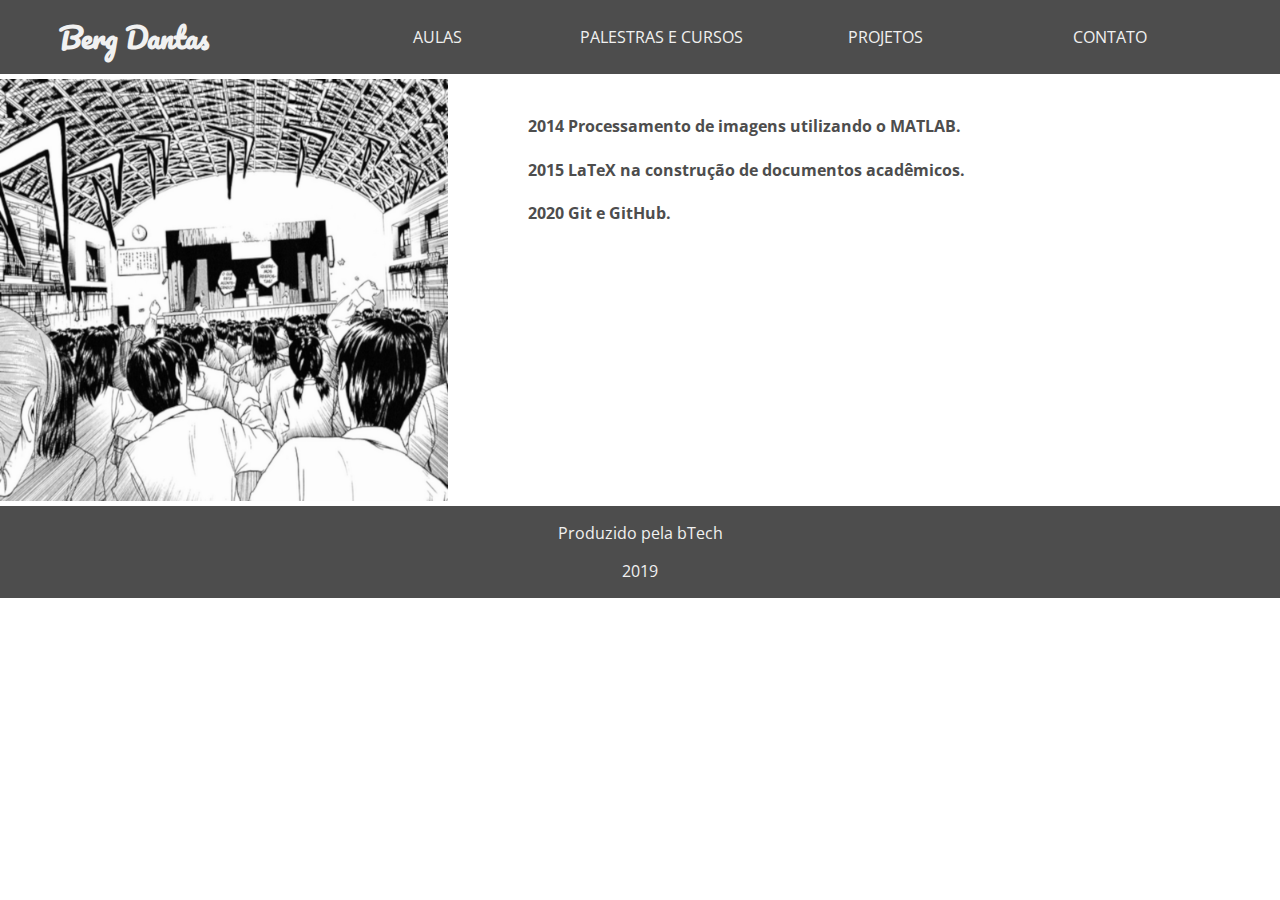
<file: html/palestras_e_cursos.html>
<!DOCTYPE html>
<html lang="pt-br">
  <head>
    <meta charset="utf-8"/>
    <!-- FONTE ONLINE -->
    <link href='https://fonts.googleapis.com/css?family=Open+Sans:400,700|Roboto+Slab:400,700|Pacifico' rel='stylesheet' type='text/css'/>
    <!-- CSS -->
    <link rel="stylesheet" href="../css/pageDefinitions.css"/>
    <link rel="stylesheet" href="../css/menus.css"/>
    <meta charset="utf-8">
    <title>Berg Dantas</title>
  </head>
  <body>
    <!-- CABEÇALHO -->
    <nav class="menuPrincipal">
      <a href="../index.html"> Berg Dantas </a>
      <ul>
        <li> <a href="aulas.html"> AULAS </a></li>
        <li> <a href="palestras_e_cursos.html"> PALESTRAS E CURSOS </a></li>
        <li> <a href="projetos.html"> PROJETOS  </a></li>
        <li> <a href="contato.html"> CONTATO </a></li>
      </ul>
    </nav>
    <!-- CABEÇALHO -->
    <header>
    </header>


    <section class="fotoInicial">
      <img src="../images/bg2.png" width="100%"/>
    </section>
    <section class="txtInicial">
      <h4>2014 Processamento de imagens utilizando o MATLAB.</h4>
      <h4>2015 LaTeX na construção de documentos acadêmicos.</h4>
      <h4>2020 Git e GitHub.</h4>
    </section>

    <footer class="fimDaPagina">
      <p>Produzido pela bTech</p>
      <p>2019</p>
    </footer>

  </body>
</html>
</file>
<file: css/style.css>
body {
    padding-top: 56px;
}
.hero {
    position: relative;
    height: 100vh;
    background: url('../imagens/background.webp') no-repeat center center/cover;
}
.hero::before {
    content: "";
    position: absolute;
    top: 0; left: 0;
    width: 100%; height: 100%;
    background: rgba(0, 0, 0, 0.5);
    backdrop-filter: blur(1px);
}
.hero-content {
    position: absolute;
    top: 50%;
    left: 50%;
    transform: translate(-50%, -50%);
    color: white;
    text-align: center;
    z-index: 2;
}
.section {
    padding: 60px 20px;
}
</file>
<file: css/menus.css>
body {
    font-family: "Open Sans", Helvetica, Arial, sans-serif;
    color: #4d4d4d;
}

nav {
    display: flex;
    flex-direction: column;
    align-items: center;
    background-color: #4d4d4d;
}

nav > a {
    text-decoration: none;
    color: #f1f1f1;
    font-weight: 700;
    font-size: 28px;
    font-family: Pacifico, serif;
}

nav ul {
    list-style: none;
    padding: 0;
    display: flex;
    flex-direction: column;
    align-items: center;
    width: 100%;
}

nav li {
    text-align: center;
    width: 100%;
}

nav ul li a {
    display: inline-block;
    padding: 10px 0;
    width: 100%;
    text-decoration: none;
    color: #f1f1f1;
}

nav a:hover{
    color: #d0d0d0;
}

footer {
    text-align: center;
    /*padding: 10px;*/
    background-color: #4d4d4d;
    color: #f1f1f1;
    float: left;
    width: 100%;
}

section.fotoInicial{
  width: 35%;
  float: left;
  padding-right: 60px;
  padding-top:5px
}

section.txtInicial{
  width: 52%;
  float: left;
  margin: 10px;
  padding: 10px;
  text-align: justify;

}

section.txtDiario{
    margin: 10px;
    padding: 10px;
    text-align: justify;
     
}

section.secContato{
margin: 0 auto;
width: 70%; /* Valor da Largura */
}

@media screen and (min-width: 768px) {
    nav {
        flex-direction: row;
        justify-content: space-around;
    }

    nav ul {
        flex-direction: row;
        width: 70%;
    }
}
</file>
<file: css/pageDefinitions.css>
/*! normalize.css v4.1.1 | MIT License | github.com/necolas/normalize.css */

/**
 * 1. Change the default font family in all browsers (opinionated).
 * 2. Prevent adjustments of font size after orientation changes in IE and iOS.
 */

html {
  font-family: sans-serif; /* 1 */
  -ms-text-size-adjust: 100%; /* 2 */
  -webkit-text-size-adjust: 100%; /* 2 */
}

/**
 * Remove the margin in all browsers (opinionated).
 */

body {
  margin: 0;
}

/* HTML5 display definitions
   ========================================================================== */

/**
 * Add the correct display in IE 9-.
 * 1. Add the correct display in Edge, IE, and Firefox.
 * 2. Add the correct display in IE.
 */

article,
aside,
details, /* 1 */
figcaption,
figure,
footer,
header,
main, /* 2 */
menu,
nav,
section,
summary { /* 1 */
  display: block;
}

/**
 * Add the correct display in IE 9-.
 */

audio,
canvas,
progress,
video {
  display: inline-block;
}

/**
 * Add the correct display in iOS 4-7.
 */

audio:not([controls]) {
  display: none;
  height: 0;
}

/**
 * Add the correct vertical alignment in Chrome, Firefox, and Opera.
 */

progress {
  vertical-align: baseline;
}

/**
 * Add the correct display in IE 10-.
 * 1. Add the correct display in IE.
 */

template, /* 1 */
[hidden] {
  display: none;
}

/* Links
   ========================================================================== */

/**
 * 1. Remove the gray background on active links in IE 10.
 * 2. Remove gaps in links underline in iOS 8+ and Safari 8+.
 */

a {
  background-color: transparent; /* 1 */
  -webkit-text-decoration-skip: objects; /* 2 */
}

/**
 * Remove the outline on focused links when they are also active or hovered
 * in all browsers (opinionated).
 */

a:active,
a:hover {
  outline-width: 0;
}

/* Text-level semantics
   ========================================================================== */

/**
 * 1. Remove the bottom border in Firefox 39-.
 * 2. Add the correct text decoration in Chrome, Edge, IE, Opera, and Safari.
 */

abbr[title] {
  border-bottom: none; /* 1 */
  text-decoration: underline; /* 2 */
  text-decoration: underline dotted; /* 2 */
}

/**
 * Prevent the duplicate application of `bolder` by the next rule in Safari 6.
 */

b,
strong {
  font-weight: inherit;
}

/**
 * Add the correct font weight in Chrome, Edge, and Safari.
 */

b,
strong {
  font-weight: bolder;
}

/**
 * Add the correct font style in Android 4.3-.
 */

dfn {
  font-style: italic;
}

/**
 * Correct the font size and margin on `h1` elements within `section` and
 * `article` contexts in Chrome, Firefox, and Safari.
 */

h1 {
  font-size: 2em;
  margin: 0.67em 0;
}

/**
 * Add the correct background and color in IE 9-.
 */

mark {
  background-color: #ff0;
  color: #000;
}

/**
 * Add the correct font size in all browsers.
 */

small {
  font-size: 80%;
}

/**
 * Prevent `sub` and `sup` elements from affecting the line height in
 * all browsers.
 */

sub,
sup {
  font-size: 75%;
  line-height: 0;
  position: relative;
  vertical-align: baseline;
}

sub {
  bottom: -0.25em;
}

sup {
  top: -0.5em;
}

/* Embedded content
   ========================================================================== */

/**
 * Remove the border on images inside links in IE 10-.
 */

img {
  border-style: none;
}

/**
 * Hide the overflow in IE.
 */

svg:not(:root) {
  overflow: hidden;
}

/* Grouping content
   ========================================================================== */

/**
 * 1. Correct the inheritance and scaling of font size in all browsers.
 * 2. Correct the odd `em` font sizing in all browsers.
 */

code,
kbd,
pre,
samp {
  font-family: monospace, monospace; /* 1 */
  font-size: 1em; /* 2 */
}

/**
 * Add the correct margin in IE 8.
 */

figure {
  margin: 1em 40px;
}

/**
 * 1. Add the correct box sizing in Firefox.
 * 2. Show the overflow in Edge and IE.
 */

hr {
  box-sizing: content-box; /* 1 */
  height: 0; /* 1 */
  overflow: visible; /* 2 */
}

/* Forms
   ========================================================================== */

/**
 * 1. Change font properties to `inherit` in all browsers (opinionated).
 * 2. Remove the margin in Firefox and Safari.
 */

button,
input,
select,
textarea {
  font: inherit; /* 1 */
  margin: 0; /* 2 */
}

/**
 * Restore the font weight unset by the previous rule.
 */

optgroup {
  font-weight: bold;
}

/**
 * Show the overflow in IE.
 * 1. Show the overflow in Edge.
 */

button,
input { /* 1 */
  overflow: visible;
}

/**
 * Remove the inheritance of text transform in Edge, Firefox, and IE.
 * 1. Remove the inheritance of text transform in Firefox.
 */

button,
select { /* 1 */
  text-transform: none;
}

/**
 * 1. Prevent a WebKit bug where (2) destroys native `audio` and `video`
 *    controls in Android 4.
 * 2. Correct the inability to style clickable types in iOS and Safari.
 */

button,
html [type="button"], /* 1 */
[type="reset"],
[type="submit"] {
  -webkit-appearance: button; /* 2 */
}

/**
 * Remove the inner border and padding in Firefox.
 */

button::-moz-focus-inner,
[type="button"]::-moz-focus-inner,
[type="reset"]::-moz-focus-inner,
[type="submit"]::-moz-focus-inner {
  border-style: none;
  padding: 0;
}

/**
 * Restore the focus styles unset by the previous rule.
 */

button:-moz-focusring,
[type="button"]:-moz-focusring,
[type="reset"]:-moz-focusring,
[type="submit"]:-moz-focusring {
  outline: 1px dotted ButtonText;
}

/**
 * Change the border, margin, and padding in all browsers (opinionated).
 */

fieldset {
  border: 1px solid #c0c0c0;
  margin: 0 2px;
  padding: 0.35em 0.625em 0.75em;
}

/**
 * 1. Correct the text wrapping in Edge and IE.
 * 2. Correct the color inheritance from `fieldset` elements in IE.
 * 3. Remove the padding so developers are not caught out when they zero out
 *    `fieldset` elements in all browsers.
 */

legend {
  box-sizing: border-box; /* 1 */
  color: inherit; /* 2 */
  display: table; /* 1 */
  max-width: 100%; /* 1 */
  padding: 0; /* 3 */
  white-space: normal; /* 1 */
}

/**
 * Remove the default vertical scrollbar in IE.
 */

textarea {
  overflow: auto;
}

/**
 * 1. Add the correct box sizing in IE 10-.
 * 2. Remove the padding in IE 10-.
 */

[type="checkbox"],
[type="radio"] {
  box-sizing: border-box; /* 1 */
  padding: 0; /* 2 */
}

/**
 * Correct the cursor style of increment and decrement buttons in Chrome.
 */

[type="number"]::-webkit-inner-spin-button,
[type="number"]::-webkit-outer-spin-button {
  height: auto;
}

/**
 * 1. Correct the odd appearance in Chrome and Safari.
 * 2. Correct the outline style in Safari.
 */

[type="search"] {
  -webkit-appearance: textfield; /* 1 */
  outline-offset: -2px; /* 2 */
}

/**
 * Remove the inner padding and cancel buttons in Chrome and Safari on OS X.
 */

[type="search"]::-webkit-search-cancel-button,
[type="search"]::-webkit-search-decoration {
  -webkit-appearance: none;
}

/**
 * Correct the text style of placeholders in Chrome, Edge, and Safari.
 */

::-webkit-input-placeholder {
  color: inherit;
  opacity: 0.54;
}

/**
 * 1. Correct the inability to style clickable types in iOS and Safari.
 * 2. Change font properties to `inherit` in Safari.
 */

::-webkit-file-upload-button {
  -webkit-appearance: button; /* 1 */
  font: inherit; /* 2 */
}
</file>
